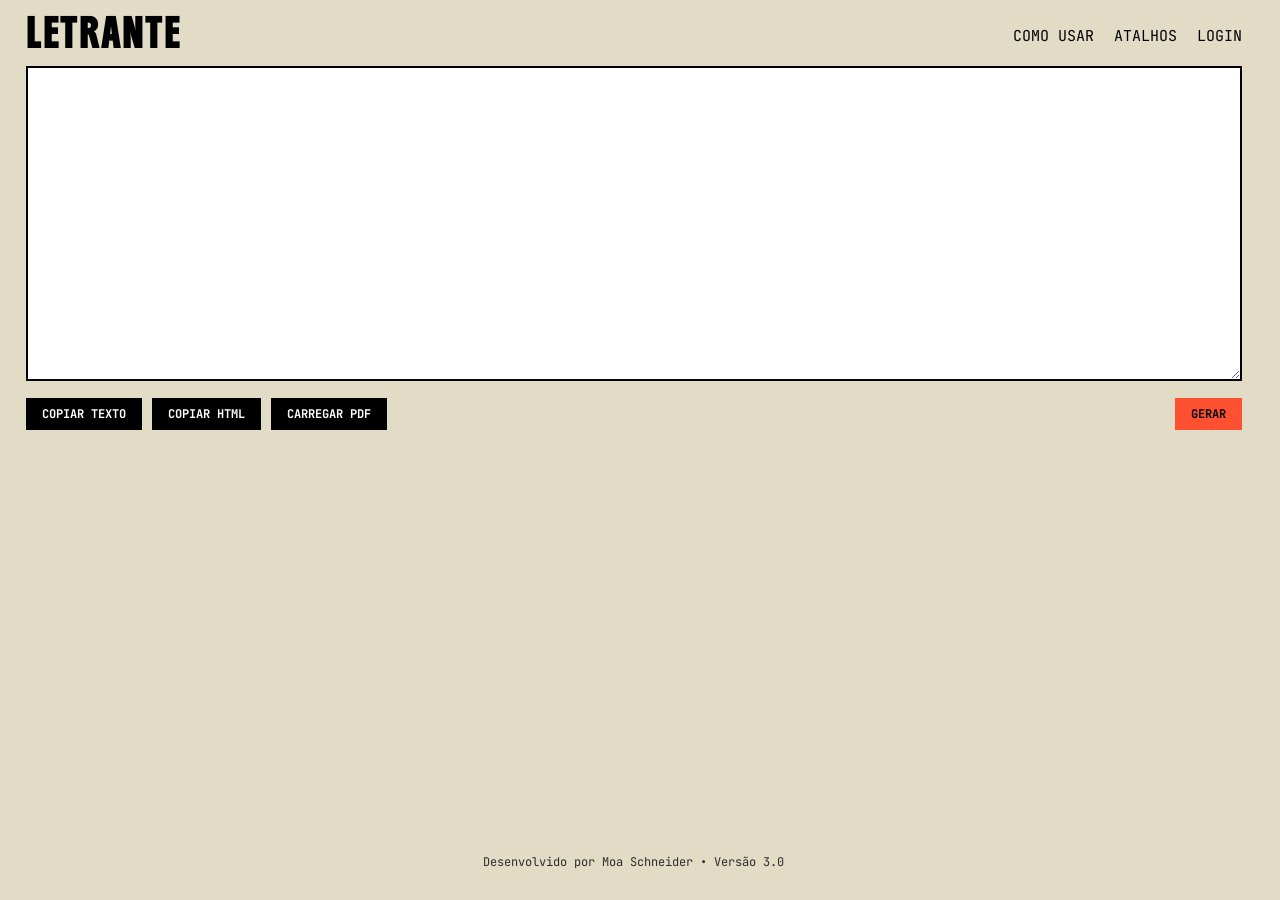
<file: index.html>
<!DOCTYPE html>
<html lang="pt-BR">

<head>
  <meta charset="UTF-8">
  <meta name="viewport" content="width=device-width, initial-scale=1.0">
  <title>Lettro - edição, normalização e conversão de textos</title>

  <link rel="stylesheet" href="styles.css">

</head>

<body>

  <header>
    <h1>LETRANTE</h1>
    <div>
      <span>COMO USAR</span>
      <span>ATALHOS</span>
      <span>LOGIN</span>
    </div>
  </header>

  <main>
    <div class="entry-data">

      <textarea id="textInput"></textarea>

      <div class="buttons">
        <button id="copyTextButton">Copiar Texto</button>
        <button id="copyHtmlButton">Copiar HTML</button>
        <button id="openPdfPanel" onclick="openPdfPanel()">Carregar PDF</button>
        <button id="generateButton" class="tooltip" onclick="generateText()">Gerar
          <span class="tooltiptext">Ctrl + Enter</span>
        </button>
      </div>

      <div class="textos">
        <div id="formatadoContainer" class="textos__html border">
          <div id="htmlResultado"></div>
        </div>
        <div id="referenciasContainer" class="textos__html border" style="display: none;">
          <h6>REFERÊNCIAS</h6>
          <div id="referencias" class="textos__html__gerado">
          </div>
        </div>
        <div class="textos__html border">
          <h6>HTML</h6>
          <pre id="htmlCodigo" class="textos__html__gerado"></pre>
        </div>
        <div class="textos__html border">
          <h6>LISTA DE IMAGENS</h6>
          <div id="htmlListaDeImagens" class="textos__html__gerado">
          </div>
        </div>
      </div>
    </div>

    <div id="pdfPanel" class="entry-data">
      <div class="pdf-viewer">
        <iframe id="iframe" title="Visualização do PDF"></iframe>
      </div>
      <div class="pdf-controls">
        <label for="fileInput" id="fileInputLabel" class="file-input">Selecionar PDF</label>
        <input type="file" id="fileInput" accept=".pdf" hidden>
      </div>
    </div>
  </main>

  <footer>
    <p class="author">Desenvolvido por Moa Schneider • Versão 3.0</p>
  </footer>

  <script src="script.js"></script>

</body>

</html>
</file>
<file: styles.css>
@import url('https://fonts.googleapis.com/css2?family=Boldonse&family=DM+Sans:ital,opsz,wght@0,9..40,100..1000;1,9..40,100..1000&family=JetBrains+Mono:ital,wght@0,100..800;1,100..800&display=swap');

:root {
    --height: 35vh;
    --normal-text: 15px;
    --regular-font: 'JetBrains Mono', sans-serif;
    --input-font: 'JetBrains Mono', monospace;
    --special-font: 'Boldonse', 'JetBrains Mono', monospace;
    --output-font: 'DM Sans', sans-serif;
    --border: 2px solid black;
}

*, *::after, *::before {
    box-sizing: border-box;
    margin: 0;
    padding: 0;
    font-size: var(--normal-text);
}

body {
    max-width: 95vw;
    margin: 0 2vw;
    background-color: #e2dcc7;
    font-family: var(--regular-font);
    display: flex;
    flex-direction: column;
    min-height: 100vh;
}

header {
    display: flex;
    justify-content: space-between;
    align-items: flex-end;
    margin-bottom: 20px;
    margin-top: 20px;
}

header h1 {
    font-family: var(--special-font);
    font-optical-sizing: auto;
    font-weight: 800;
    font-style: normal;
    /* text-transform: lowercase; */
    font-size: 26px;
    letter-spacing: 2px;
    margin: 0;
    padding-bottom: 0;
    line-height: 1;
}

header p {
    margin: 0;
    align-self: flex-end;
    padding-bottom: 5px;
}

header div {
    display: flex;
    gap: 20px;
    align-items: center;
}

header div p {
    margin: 0;
    padding: 0;
    font-size: 14px;
}

header a:visited {
    color: #555;
}

header a {
    text-decoration: none;
    color: #333;
}

header a:hover {
    text-decoration: underline;
}

h1 {font-size: 3.0rem;}
h2 {font-size: 2.6rem;}
h3 {font-size: 2.4rem;}
h4 {font-size: 2.0rem;}
h5 {font-size: 1.6rem;}
h6 {font-size: 1.4rem;}

h1, h2, h3, h4, h5, h6 {
    margin: 2rem 0 0.6rem 0;
}

.b {
    border: 1px solid red;
}

.border {
    border: var(--border);
}

pre {
    /* Para preservar espaços e quebras de linha */
    white-space: pre-wrap;
}

code {
    font-family: monospace;
    white-space: pre;
}

sub, sup {
    font-size: 11px;
}

main {
    display: flex;
    gap: 50px;
    min-height: var(--height);
    flex: 1;
}

footer {
    padding: 50px 0 30px;
    /* width: 100%; */
    display: flex;
    justify-content: center;
    /* align-self: self-end; */
}

.entry-data {
    width: 100%;
    flex-grow: 1;
}

.author {
    font-size: 12px;
    opacity: 0.8;
}

#textInput {
    width: 100%;
    height: var(--height);
    padding: 20px;
    font-size: var(--normal-text);
    line-height: 1.5em;
    resize: vertical;
    border: var(--border);
    font-family: var(--input-font);
}

.buttons {
    max-width: 100%;
    display: flex;
    justify-content: left;
    align-items: flex-start;
    gap: 10px;
    margin-top: 12px;
}

.buttons button {
    cursor: pointer;

}


#copyTextButton,
#copyHtmlButton,
#openPdfPanel,
#generateButton,
#shortcutsButton {
    font-family: var(--regular-font);
    font-size: 0.8rem;
    font-weight: bold;
    text-transform: uppercase;
    padding: 8px 16px;
    border: 0;
}

#generateButton {
    color: black;
    background-color: #ff5132;
    margin-left: auto;
}

#copyTextButton,
#openPdfPanel,
#copyHtmlButton {
    color: white;
    background-color: black;
}

.textos {
    margin: 30px 0 30px 0;
    width: 100%;
    display: none;
    flex-direction: column;
    gap: 15px;
}

.textos__html {
    width: 100%;
    padding: 20px;
    display: flex;
    flex-direction: column;
    background-color: white;
    margin-bottom: 30px;
}

#htmlResultado {
    font-family: var(--output-font);
}

#htmlResultado h1 {
    line-height: 3rem;
}

#htmlResultado p {
    margin: 1rem 0;
}

#htmlResultado ul,
#htmlResultado ol,
#referencias ul,
#referencias ol {
    text-indent: 1.5rem;
    list-style-position: inside;
}

#htmlListaDeImagens {
    width: 100%;
    display: flex;
    flex-direction: row;
    flex-wrap: wrap;
    gap: 5px;
}

#htmlListaDeImagens img {
    width: 120px;
    /* height: 120px; */
    object-fit: cover;
}

table {
    border-collapse: collapse;
}

th {
    text-align: left;
}

td, th {
    border: 1px solid black;
    padding: 5px;
}

img {
    max-width: 100%;
    border-radius: 12px;
}

.tooltip {
    position: relative;
    display: inline-block;
}

.tooltip .tooltiptext {
    visibility: hidden;
    background-color: #666;
    color: #fff;
    font-size: 10px;
    font-weight: 200;
    
    /* Posição da tooltip */
    position: absolute;
    z-index: 1;
    
    /* Efeito de transição */
    opacity: 0;
    transition: opacity .6s;
}

.tooltip:hover .tooltiptext {
    visibility: visible;
    opacity: 0.8;
}

#generateButton .tooltiptext {
    width: auto;
    clip-path: polygon(0% 0%, 90% 0%, 100% 50%, 90% 100%, 0% 100%);
    text-align: left;
    padding: 6px 22px 6px 12px;
    bottom: 10%;
    left: -155%;
}

blockquote {
    border-left: 5px solid #ccc;
    padding-left: 15px;
    margin-inline-start: 40px;
    margin-inline-end: 40px;
}

#iframe {
    display: block;
    width: 100%;
    height: 100%;
    border: 0;
}

.pdf-viewer {
    max-width: 100%;
    width: 100%;
    height: var(--height);
    min-height: 150px;
    overflow: auto;
    resize: vertical;
}

.pdf-controls {
    display: flex;
    justify-content: flex-end;
    margin-top: 12px;
}

.file-input {
    display: inline-block;
    font-family: var(--regular-font);
    font-size: 0.8rem;
    font-weight: bold;
    text-transform: uppercase;
    color: white;
    background-color: black;
    border: 0;
    padding: 8px 16px;
    cursor: pointer;
}

#pdfPanel {
    display: none;
}

/* Usar 1080 px */
/* @media screen and (max-width: 1100px) {
    #pdfPanel {
        display: none;
    }
} */
</file>
